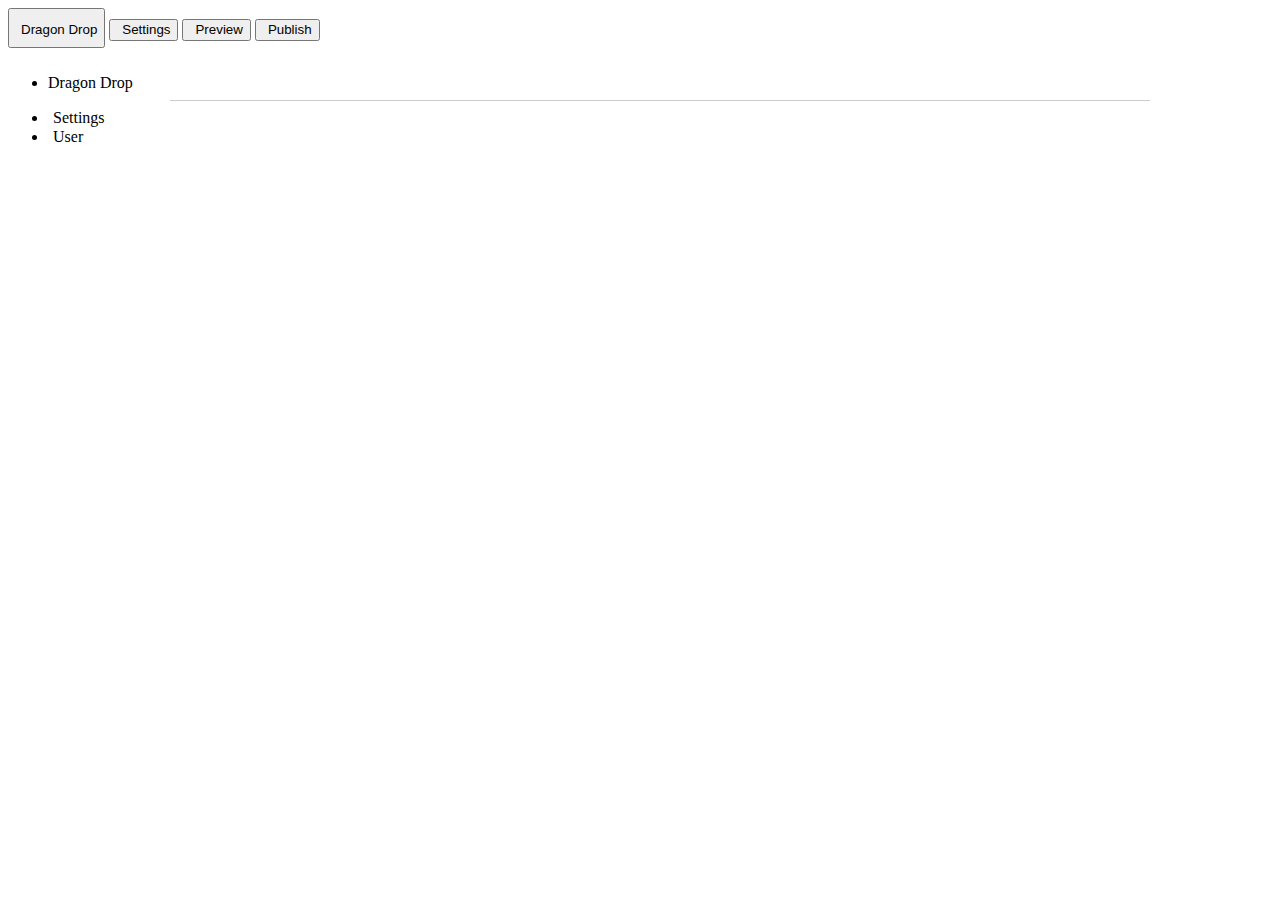
<file: editor/index.html>
<!DOCTYPE html>
<html>
  <head>
    <script src="https://ajax.googleapis.com/ajax/libs/jquery/3.1.1/jquery.min.js"></script>
    <title>Dragon Drop Editor</title>
    <script></script>
    <link href="https://file.myfontastic.com/w9GgxFjRhJdCfs83tprnmh/icons.css" rel="stylesheet">
    <!-- main style . css (file) -->
    <link href="../css/main_style.css" rel="stylesheet">
  </head>
  <body>
    <div id="dd_main_e">
      <div class="dd_main_e_h">
        <button class="title"><i style="font-size: 30px;vertical-align: sub;padding-right: 5px;" class="i-home"></i>Dragon Drop</button>
        <button class="button"><i style="vertical-align: middle;padding-right: 5px;" class="i-android-settings"></i>Settings</button>
        <button class="button"><i style="vertical-align: middle;padding-right: 5px;" class="i-play"></i>Preview</button>
        <button class="button"><i style="vertical-align: middle;padding-right: 5px;" class="i-unlock-alt-1"></i>Publish</button>
      </div>
      <div class="dd_main_e_s">
        <table>
          <tr>
            <td draggable="true" ondragstart="drag(event)" id="text" class="dd_main_e_s-button"><i class="i-article"></i></td>
            <td draggable="true" ondragstart="drag(event)" id="image" class="dd_main_e_s-button"><i style="font-size: 50px;" class="i-image"></i></td>
          </tr>
          <tr>
            <td draggable="true" ondragstart="drag(event)" id="html" class="dd_main_e_s-button"><i style="font-size: 50px;" class="i-html5"></i></td>
            <td draggable="true" ondragstart="drag(event)" id="map" class="dd_main_e_s-button"><i style="font-size: 45px;" class="i-pin-map"></i></td>
          </tr>
        </table>
      </div>
      <div class="page" id="page" ondrop="drop(event)" ondragover="allowDrop(event)">
        
      </div>
      <ul class='custom-menu'>
        <li data-action = "first">Dragon Drop</li>
        <hr style="width: 80%;background-color: #CCC;border: 0;height: 1px;">
        <li data-action = "second"><i style="vertical-align: middle;padding-right: 5px;" class="i-android-settings"></i>Settings</li>
        <li data-action = "third"><i style="vertical-align: middle;padding-right: 5px;" class="i-user"></i>User</li>
      </ul>
      <script>
        $(document).bind("contextmenu", function (event) {
          event.preventDefault();
          $(".custom-menu").finish().toggle(100).
          css({
            top: event.pageY + "px",
            left: event.pageX + "px"
          });
        });

        $(document).bind("mousedown", function (e) {
          if (!$(e.target).parents(".custom-menu").length > 0) {
            $(".custom-menu").hide(100);
          }
        });

        $(".custom-menu li").click(function(){
          switch($(this).attr("data-action")) {
            case "first": ; break;
            case "second": ; break;
            case "third": ; break;
          }
          
          $(".custom-menu").hide(100);
        });
      </script>
    </div>
  </body>
</html>
</file>
<file: css/main_style.css>
/* Style for the index and for the Editor */
</file>
